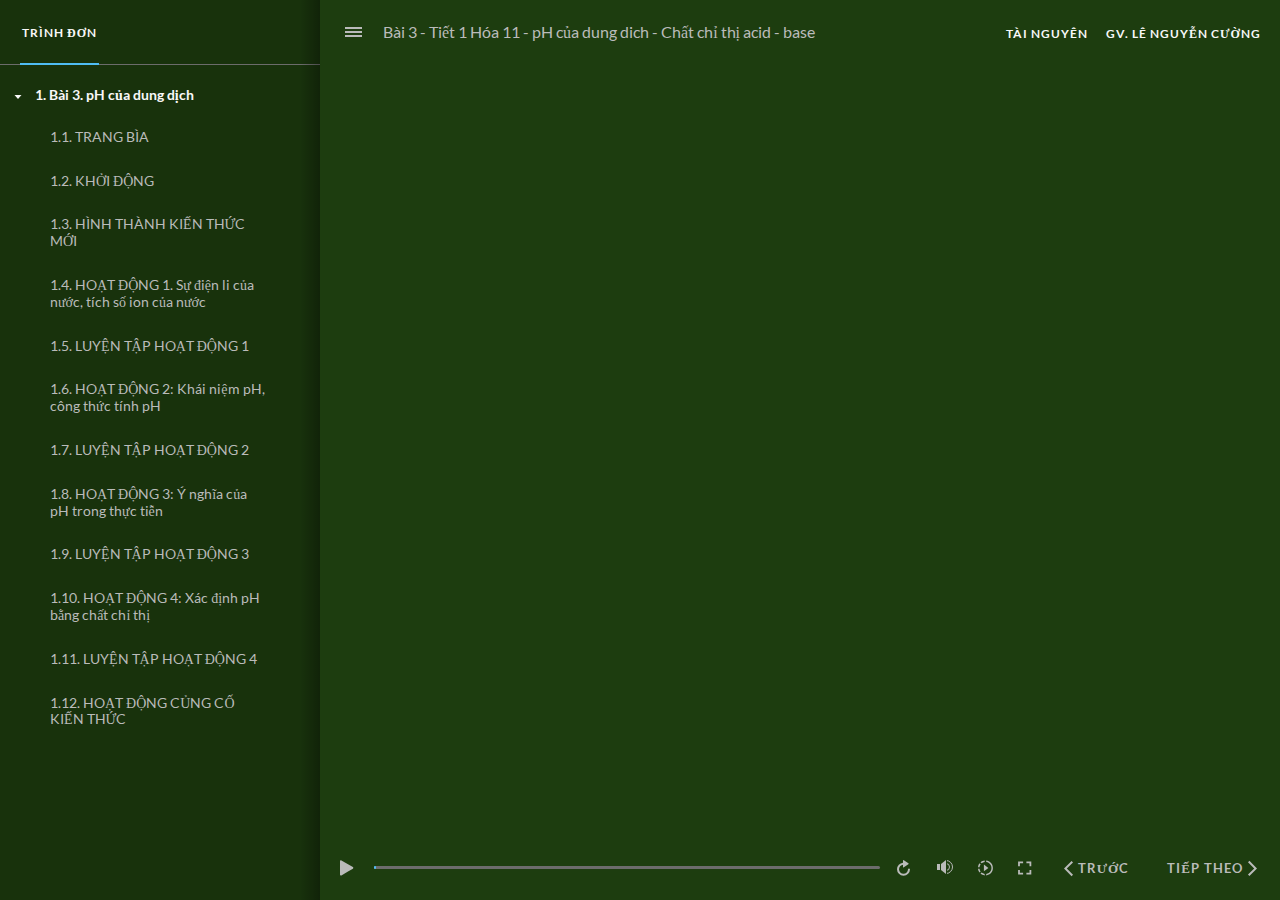
<file: index.html>
﻿<!doctype html>
<html lang="vi-VN">
<head>
  <meta charset="utf-8">
  <!-- Created using Storyline 360 x64 - http://www.articulate.com  -->
  <!-- version: 3.103.35263.0 -->
  <title>B&#192;I 3. THUY&#7870;T BRONSTED - LOWRY V&#7872; ACID-BASE </title>
  <meta http-equiv="x-ua-compatible" content="IE=edge"/>
  <meta name="viewport" content="width=device-width,initial-scale=1,user-scalable=no,shrink-to-fit=no,minimal-ui"/>
  <meta name="apple-mobile-web-app-capable" content="yes"/>
  <style>
    html, body { height: 100%; padding: 0; margin: 0 }
    #app { height: 100%; width: 100%; }
  </style>

  <script>
    window.DS = {};
    window.globals = {
      DATA_PATH_BASE: '',
      HAS_FRAME: true,
      HAS_SLIDE: true,

      lmsPresent: false,
      tinCanPresent: false,
      cmi5Present: false,
      aoSupport: false,
      scale: 'Scaled',
      captureRc: false,
      browserSize: 'optimal',
      bgColor: '#254061',
      features: 'DropInBase,MultipleQuizTracking,PlayerSizeOption',
      themeName: 'unified',
      preloaderColor: '#FFFFFF',
      suppressAnalytics: false,
      productChannel: 'stable',
      publishSource: 'storyline',
      aid: 'aid|310671de-a155-5de3-ba90-edf20bcd1919',
      cid: '14acbaba-1c6e-4243-a1bb-4ab80923a5c9',
      playerVersion: '3.103.35263.0',
      publishTimestamp: '2025-09-11T14:11:25.6297781Z',
      maxIosVideoElements: 10,
      connectionSettings: { message: 'Ba%CC%A3n%20%C4%91ang%20%C6%A1%CC%89%20ch%C3%AA%CC%81%20%C4%91%C3%B4%CC%A3%20ngoa%CC%A3i%20tuy%C3%AA%CC%81n.%20%C4%90ang%20c%C3%B4%CC%81%20k%C3%AA%CC%81t%20n%C3%B4%CC%81i%20la%CC%A3i...', useDarkTheme: false, mode: 'disabled' },
      hasFeature: function(feature) {
        return this.features.split(',').includes(feature);
      },
      
      parseParams: function(qs) {
        if (window.globals.parsedParams != null) {
          return window.globals.parsedParams;
        }
        qs = (qs || window.location.search.substr(1)).split('+').join(' ');
        var params = {},
            tokens,
            re = /[?&]?([^=]+)=([^&]*)/g;

        while (tokens = re.exec(qs)) {
          params[decodeURIComponent(tokens[1]).trim()] =
            decodeURIComponent(tokens[2]).trim();
        }
        window.globals.parsedParams = params;
        return params;
      }

    };

    if (window.flagsUnderTest != null) {
      window.globals.features = window.flagsUnderTest.reduce((accum, feature) => {
        if (!accum.includes(feature)) {
          accum.push(feature);
        }
        return accum;
      }, window.globals.features.split(',')).join();
    }
  </script>
  <script>
    var isIe11 = ('ActiveXObject' in window || window.MSBlobBuilder != null)
      && window.msCrypto != null && !window.ActiveXObject;
    if (isIe11) {
      window.globals.unsupportedBrowser = true;
      document.write(atob('[base64]'));
    }
  </script>

  <script>
    if (window.globals.hasFeature('Localization')) {
      
      
    }
  </script>

  
  
  <script>window.THREE = { };</script>
  
</head>
<body style="background: #254061" class="cs-HTML theme-unified">
  <!-- 360 -->
  <script>!function(){var e,i=/iPhone/i,o=/iPod/i,n=/iPad/i,t=/\biOS-universal(?:.+)Mac\b/i,r=/\bAndroid(?:.+)Mobile\b/i,a=/Android/i,d=/(?:SD4930UR|\bSilk(?:.+)Mobile\b)/i,p=/Silk/i,l=/Windows Phone/i,u=/\bWindows(?:.+)ARM\b/i,b=/BlackBerry/i,s=/BB10/i,c=/Opera Mini/i,f=/\b(CriOS|Chrome)(?:.+)Mobile/i,h=/Mobile(?:.+)Firefox\b/i,v=function(e){return void 0!==e&&"MacIntel"===e.platform&&"number"==typeof e.maxTouchPoints&&e.maxTouchPoints>1&&"undefined"==typeof MSStream};e=function(e){var m={userAgent:"",platform:"",maxTouchPoints:0};e||"undefined"==typeof navigator?"string"==typeof e?m.userAgent=e:e&&e.userAgent&&(m={userAgent:e.userAgent,platform:e.platform,maxTouchPoints:e.maxTouchPoints||0}):m={userAgent:navigator.userAgent,platform:navigator.platform,maxTouchPoints:navigator.maxTouchPoints||0};var g=m.userAgent,y=g.split("[FBAN");void 0!==y[1]&&(g=y[0]),void 0!==(y=g.split("Twitter"))[1]&&(g=y[0]);var A=function(e){return function(i){return i.test(e)}}(g),w={apple:{phone:A(i)&&!A(l),ipod:A(o),tablet:!A(i)&&(A(n)||v(m))&&!A(l),universal:A(t),device:(A(i)||A(o)||A(n)||A(t)||v(m))&&!A(l)},amazon:{phone:A(d),tablet:!A(d)&&A(p),device:A(d)||A(p)},android:{phone:!A(l)&&A(d)||!A(l)&&A(r),tablet:!A(l)&&!A(d)&&!A(r)&&(A(p)||A(a)),device:!A(l)&&(A(d)||A(p)||A(r)||A(a))||A(/\bokhttp\b/i)},windows:{phone:A(l),tablet:A(u),device:A(l)||A(u)},other:{blackberry:A(b),blackberry10:A(s),opera:A(c),firefox:A(h),chrome:A(f),device:A(b)||A(s)||A(c)||A(h)||A(f)},any:!1,phone:!1,tablet:!1};return w.any=w.apple.device||w.android.device||w.windows.device||w.other.device,w.phone=w.apple.phone||w.android.phone||w.windows.phone,w.tablet=w.apple.tablet||w.android.tablet||w.windows.tablet,w}(),"object"==typeof exports&&"undefined"!=typeof module?module.exports=e:"function"==typeof define&&define.amd?define((function(){return e})):this.isMobile=e}();
    window.isMobile.apple.tablet = window.isMobile.apple.tablet ||
      (navigator.platform === 'MacIntel' && navigator.maxTouchPoints > 1);
    window.isMobile.apple.device = window.isMobile.apple.device || window.isMobile.apple.tablet;
    window.isMobile.tablet = window.isMobile.tablet || window.isMobile.apple.tablet;
    window.isMobile.any = window.isMobile.any || window.isMobile.apple.tablet;
  </script>

  <div id="focus-sink" tabindex="-1"></div>

  <div id="preso"></div>
  <script>
    (function() {

      var classTypes = [ 'desktop', 'mobile', 'phone', 'tablet' ];

      var addDeviceClasses = function(prefix, testObj) {
        var curr, i;
        for (i = 0; i < classTypes.length; i++) {
          curr = classTypes[i];
          if (testObj[curr]) {
            document.body.classList.add(prefix + curr);
          }
        }
      };

      var params = window.globals.parseParams(),
          isDevicePreview = params.devicepreview === '1',
          isPhoneOverride = params.deviceType === 'phone' || (isDevicePreview && params.phone == '1'),
          isTabletOverride = (params.deviceType === 'tablet' || isDevicePreview) && !isPhoneOverride,
          isMobileOverride = isPhoneOverride || isTabletOverride;

      var deviceView = {
        desktop: !window.isMobile.any && !isMobileOverride,
        mobile: window.isMobile.any || isMobileOverride,
        phone: isPhoneOverride || (window.isMobile.phone && !isTabletOverride),
        tablet: isTabletOverride || window.isMobile.tablet
      };

      window.globals.deviceView = deviceView;
      window.isMobile.desktop = !window.isMobile.any;
      window.isMobile.mobile = window.isMobile.any;

      addDeviceClasses('view-', deviceView);

    })();
  </script>
  
  <script src='story_content/triggers.js' type=text/javascript></script>
<script src='story_content/user.js' type=text/javascript></script>
  <div class="slide-loader"></div>

  <script>
    var doc = document, loader = doc.body.querySelector('.slide-loader'); [ 1, 2, 3 ].forEach(function(n) { var d = doc.createElement('div'); d.style.backgroundColor = window.globals.preloaderColor; d.classList.add('mobile-loader-dot'); d.classList.add('dot' + n); loader.appendChild(d); });
  </script>

  <div class="mobile-load-title-overlay" style="display: none">
    <div class="mobile-load-title">B&#192;I 3. THUY&#7870;T BRONSTED - LOWRY V&#7872; ACID-BASE </div>
  </div>

  <div class="mobile-chrome-warning"></div>

  
<style>
  .warn-connection-dialog {
    display: none;
    background: transparent;
    pointer-events: all;
    position: fixed;
    left: 0;
    top: 0;
    width: 100%;
    height: 100%;
    z-index: 999;
  }

  .warn-connection-content {
    pointer-events: all;
    border-radius: 4px;
    background: white;
    border: 1px solid #E7E7E7;
    color: #333333;
    box-shadow: 0 2px 4px rgba(0, 0, 0, 0.25);
    transition: all 150ms ease-out;
    position: absolute;
    white-space: nowrap;
  }

  .view-phone.is-landscape .warn-connection-content {
    left: 23px;
    bottom: 23px;
  }

  .view-tablet.is-landscape .warn-connection-content {
    left: 50%;
    top: 20px;
    transform: translateX(-50%);
  }

  .view-mobile.is-portrait .warn-connection-content {
    transform: translate(-50%, calc(-100% - 15px));
  }

  .warn-connection-content p {
    display: inline-block;
    margin: 0 8px 0 0;
    line-height: 33px;
    font-size: 11px;
  }

  .warn-connection-content svg {
    position: relative;
    vertical-align: middle;
    margin: 0 2px 2px 8px;
  }

  .view-desktop .warn-connection-content {
    left: 1.5em;
    bottom: 1.5em;
  }

  .view-desktop .warn-connection-content p {
    font-size: 1.1em;
  }

  .is-offline .warn-connection-dialog {
    display: block;
  }

  .is-offline .cs-panel * {
    pointer-events: none !important;
  }

  .is-offline .cs-panel {
    pointer-events: all !important;
  }

  .is-offline #nav-controls * {
    pointer-events: none !important;
  }

  .is-offline #nav-controls {
    pointer-events: all !important;
  }
</style>

<div class="warn-connection-dialog" role="alertdialog" aria-modal="true" tabindex="0" aria-labelledby="warn-connection-message">
  <div class="warn-connection-content">
    <svg width="17" height="15" viewBox="0 0 17 15" xmlns="http://www.w3.org/2000/svg">
      <path fill="#8F0000" stroke="white" d="M16.07,12.98 L15.88,12.23 L9.51,1.21 C8.97,0.26,7.6,0.26,7.06,1.21 L0.69,12.23 C0.15,13.16,0.81,14.36,1.91,14.36 H14.65 C15.47,14.36,16.05,13.7,16.07,12.98 Z"/>
      <path fill="white" stroke="white" d="M8.58,5.5 C8.35,5.28,8.5,5.35,8.21,5.32 C8.09,5.35,7.97,5.49,7.96,5.67 C7.97,5.79,7.98,5.92,7.98,6.04 L7.98,6.04 C7.99,6.17,8,6.31,8.01,6.43 L8.01,6.44 C8.03,6.92,8.06,7.41,8.09,7.9 L8.09,7.9 C8.12,8.39,8.14,8.88,8.17,9.37 C8.17,9.39,8.18,9.42,8.2,9.44 C8.23,9.46,8.25,9.47,8.28,9.47 C8.31,9.47,8.34,9.46,8.35,9.44 C8.37,9.43,8.38,9.4,8.39,9.35 L8.39,9.34 C8.39,9.24,8.4,9.15,8.4,9.05 L8.4,9.05 C8.41,8.96,8.41,8.86,8.42,8.75 C8.43,8.44,8.45,8.12,8.47,7.81 L8.47,7.81 C8.49,7.49,8.51,7.18,8.53,6.87 C8.55,6.46,8.56,6.05,8.59,5.64 L8.6,5.62 C8.6,5.57,8.59,5.53,8.58,5.5 L8.21,5.32 Z"/>
      <circle fill="white" stroke="white" cx="8.3" cy="11.35" r="0.3"/>
    </svg>
    <p id="warn-connection-message">You are offline. Trying to reconnect...</p>
  </div>
</div>

<script>
  (function() {
    window.DS.connection = {
      warningShown: false,
      assets: {},
      loadingAssetGroup: false,
      retryDelay: 500
    };

    var connectionSettings = window.globals.connectionSettings || {};

    var useConnectionMessages = window.AbortController != null &&
      window.location.protocol != 'file:' &&
      connectionSettings.mode === 'normal';

    window.DS.connection.useConnectionMessages = useConnectionMessages;

    var assetCount = 0;
    var checkLoadedId;


    if (useConnectionMessages && connectionSettings != null) {
      var contentEl = document.querySelector('.warn-connection-content');
      var messageEl = contentEl.querySelector('p');

      if (connectionSettings.useDarkTheme) {
        contentEl.style.borderColor = '#BABBBA';
        contentEl.style.backgroundColor = '#282828';
        contentEl.style.color = '#FFFFFF';
      }

      if (connectionSettings.message != null) {
        messageEl.textContent = window.decodeURIComponent(connectionSettings.message);
      }
    }

    function checkAssetsReady() {
      for (var i in DS.connection.assets) {
        if (!DS.connection.assets[i].success) {
          return false;
        }
      }
      return true;
    }

    function stopAssetGroup() {
      if (!useConnectionMessages) { return; }

      assetCount = 0;

      DS.connection.oldAssetGroup = DS.connection.assets;
      DS.connection.assets = {};
      DS.connection.loadingAssetGroup = false;
      clearInterval(checkLoadedId);
    }

    function startAssetGroup() {
      if (!useConnectionMessages) { return; }
      var ticks = 0;
      clearInterval(checkLoadedId);
      checkLoadedId = setInterval(function() {
        var loaded = 0;
        if (assetCount === 0 && loaded === 0) {
          clearInterval(checkLoadedId);
          return;
        }

        for (var i in DS.connection.assets) {
          if (DS.connection.assets[i].success) {
            loaded++;
          }
        }

        if (assetCount === loaded && checkAssetsReady()) {
          for (var i in DS.connection.assets) {
            if (DS.connection.assets[i].action) {
              DS.connection.assets[i].action();
            }
          }
          hideWarning();
          stopAssetGroup();
        }
      }, 100)
    }

    function requiredAsset(url, action, retry, type) {
      if (!useConnectionMessages) { return; }
      if (DS.connection.assets[url]) { return; }

      DS.connection.assets[url] = {
        success: false, action: action, retry: retry, type: type
      };
      assetCount = Object.keys(DS.connection.assets).length;
      if (!DS.connection.loadingAssetGroup) {
        startAssetGroup();
      }
      DS.connection.loadingAssetGroup = true;
    }

    function assetLoaded(url) {
      if (!useConnectionMessages) { return; }
      if (DS.connection.assets[url]) {
        DS.connection.assets[url].success = true;
      }
    }

    function assetFailed(url) {
      if (!useConnectionMessages) { return; }
      if (!DS.connection.assets[url]) {
        if (/\.js$/.test(url) && url.indexOf('transcripts') === -1) {
          setTimeout(function() {
            if (DS.connection.lastSlideLoaded != null) {
              DS.connection.lastSlideLoaded();
            }
          }, DS.connection.retryDelay);
        }
        return;
      }
      if (!DS.connection.warningShown) { showWarning(); }
      if (DS.connection.assets[url].retry) {
        setTimeout(function() {
          if (!DS.connection.assets[url].success) {
            DS.connection.assets[url].retry()
          }
        }, DS.connection.retryDelay);
      }
    }

    function hideWarning() {
      document.body.classList.remove('is-offline');
      DS.connection.warningShown = false;
      enableKeys();
    }
    DS.connection.hideWarning = hideWarning

    function showWarning(btn) {
      document.body.classList.add('is-offline')
      DS.connection.warningShown = true;
      updateWarningPosition();
      disableKeys();
    }

    function updateWarningPosition() {
      if (!DS.connection.warningShown) {
        return;
      }

      var isPortrait = document.body.classList.contains('is-portrait');
      var isMobile = document.body.classList.contains('view-mobile');
      var warningEl = document.querySelector('.warn-connection-content');

      if (isPortrait && isMobile) {
        var slide = document.querySelector('.primary-slide');
        var slideRect = slide != null
          ? slide.getBoundingClientRect()
          : { top: window.innerHeight, left: 0, width: window.innerWidth };

        warningEl.style.top = `${slideRect.top}px`
        warningEl.style.left = `${slideRect.left + slideRect.width / 2}px`
      } else {
        warningEl.style.top = null;
        warningEl.style.left = null;
      }

      window.requestAnimationFrame(updateWarningPosition);
    }

    function onDisableKeyDown(e) {
      e.preventDefault();
      e.stopImmediatePropagation();
    }

    function onDisableKeyUp(e) {
      e.preventDefault();
      e.stopImmediatePropagation();
    }

    var accStyle = document.createElement('style');
    var warnDialogEl = document.querySelector('.warn-connection-dialog');

    function disableKeys() {
      if (DS.views && DS.views.nsStack && DS.views.nsStack.length === 1) {
        DS.views.nsStack[0].tabReachable = false
        DS.views.nsStack[0].updateTabIndex(true);
      }

      accStyle.innerHTML = '.acc-shadow-dom { display: none; }';
      document.body.appendChild(accStyle);

      warnDialogEl.parentNode.append(warnDialogEl);
      warnDialogEl.focus();
    }

    function enableKeys() {
      accStyle.remove();
      if (DS.views && DS.views.nsStack && DS.views.nsStack.length === 1 && DS.views.nsStack[0].name === '_frame') {
        DS.views.nsStack[0].tabReachable = true;
        DS.views.nsStack[0].updateTabIndex();
      }
    }

    // these will all be noops if the feature flag isn't set in
    // the data and `window.globals.features`
    DS.connection.requiredAsset = requiredAsset;
    DS.connection.assetLoaded = assetLoaded;
    DS.connection.assetFailed = assetFailed;
    DS.connection.stopAssetGroup = stopAssetGroup;
    DS.connection.startAssetGroup = startAssetGroup;
  })();
</script>


  <script>
    
    if (window.autoSpider && window.vInterfaceObject) {
      document.querySelector('.mobile-load-title-overlay').style.display = 'none';
    }
  </script>

  

  <link rel="stylesheet" href="html5/data/css/output.min.css" data-noprefix/>
</body>
<script src="html5/lib/scripts/bootstrapper.min.js"></script>
</html>
</file>
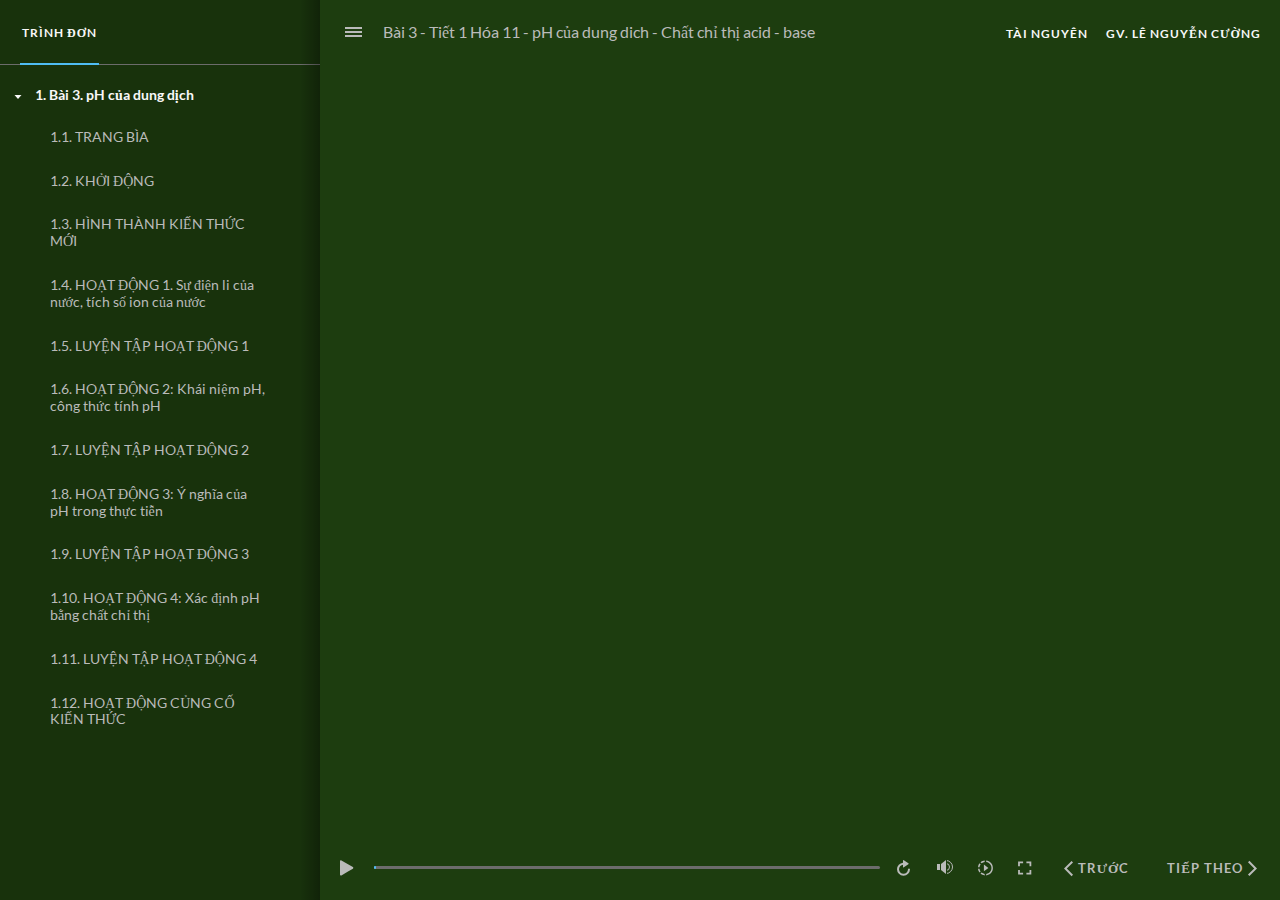
<file: index_lms.html>
﻿<!doctype html>
<html lang="vi-VN">
<head>
  <meta charset="utf-8">
  <!-- Created using Storyline 360 x64 - http://www.articulate.com  -->
  <!-- version: 3.103.35263.0 -->
  <title>B&#224;i 3 - Ti&#7871;t 1 H&#243;a 11 - pH c&#7911;a dung dich - Ch&#7845;t ch&#7881; th&#7883; acid - base</title>
  <meta http-equiv="x-ua-compatible" content="IE=edge"/>
  <meta name="viewport" content="width=device-width,initial-scale=1,user-scalable=no,shrink-to-fit=no,minimal-ui"/>
  <meta name="apple-mobile-web-app-capable" content="yes"/>
  <style>
    html, body { height: 100%; padding: 0; margin: 0 }
    #app { height: 100%; width: 100%; }
  </style>

  <script>
    window.DS = {};
    window.globals = {
      DATA_PATH_BASE: '',
      HAS_FRAME: true,
      HAS_SLIDE: true,

      lmsPresent: true,
      tinCanPresent: false,
      cmi5Present: false,
      aoSupport: false,
      scale: 'Scaled',
      captureRc: false,
      browserSize: 'optimal',
      bgColor: '#254061',
      features: 'DropInBase,MultipleQuizTracking,PlayerSizeOption',
      themeName: 'unified',
      preloaderColor: '#FFFFFF',
      suppressAnalytics: false,
      productChannel: 'stable',
      publishSource: 'storyline',
      aid: 'aid|310671de-a155-5de3-ba90-edf20bcd1919',
      cid: 'db53bf01-3696-4aa3-97c3-e1a42d1107d3',
      playerVersion: '3.103.35263.0',
      publishTimestamp: '2025-09-25T08:53:27.2029581Z',
      maxIosVideoElements: 10,
      connectionSettings: { message: 'Ba%CC%A3n%20%C4%91ang%20%C6%A1%CC%89%20ch%C3%AA%CC%81%20%C4%91%C3%B4%CC%A3%20ngoa%CC%A3i%20tuy%C3%AA%CC%81n.%20%C4%90ang%20c%C3%B4%CC%81%20k%C3%AA%CC%81t%20n%C3%B4%CC%81i%20la%CC%A3i...', useDarkTheme: false, mode: 'disabled' },
      hasFeature: function(feature) {
        return this.features.split(',').includes(feature);
      },
      
      parseParams: function(qs) {
        if (window.globals.parsedParams != null) {
          return window.globals.parsedParams;
        }
        qs = (qs || window.location.search.substr(1)).split('+').join(' ');
        var params = {},
            tokens,
            re = /[?&]?([^=]+)=([^&]*)/g;

        while (tokens = re.exec(qs)) {
          params[decodeURIComponent(tokens[1]).trim()] =
            decodeURIComponent(tokens[2]).trim();
        }
        window.globals.parsedParams = params;
        return params;
      }

    };

    if (window.flagsUnderTest != null) {
      window.globals.features = window.flagsUnderTest.reduce((accum, feature) => {
        if (!accum.includes(feature)) {
          accum.push(feature);
        }
        return accum;
      }, window.globals.features.split(',')).join();
    }
  </script>
  <script>
    var isIe11 = ('ActiveXObject' in window || window.MSBlobBuilder != null)
      && window.msCrypto != null && !window.ActiveXObject;
    if (isIe11) {
      window.globals.unsupportedBrowser = true;
      document.write(atob('[base64]'));
    }
  </script>

  <script>
    if (window.globals.hasFeature('Localization')) {
      
      
    }
  </script>

  <script src="lms/scormdriver.js" charset="utf-8"></script>
  
  <script>window.THREE = { };</script>
  
</head>
<body style="background: #254061" class="cs-HTML theme-unified">
  <!-- 360 -->
  <script>!function(){var e,i=/iPhone/i,o=/iPod/i,n=/iPad/i,t=/\biOS-universal(?:.+)Mac\b/i,r=/\bAndroid(?:.+)Mobile\b/i,a=/Android/i,d=/(?:SD4930UR|\bSilk(?:.+)Mobile\b)/i,p=/Silk/i,l=/Windows Phone/i,u=/\bWindows(?:.+)ARM\b/i,b=/BlackBerry/i,s=/BB10/i,c=/Opera Mini/i,f=/\b(CriOS|Chrome)(?:.+)Mobile/i,h=/Mobile(?:.+)Firefox\b/i,v=function(e){return void 0!==e&&"MacIntel"===e.platform&&"number"==typeof e.maxTouchPoints&&e.maxTouchPoints>1&&"undefined"==typeof MSStream};e=function(e){var m={userAgent:"",platform:"",maxTouchPoints:0};e||"undefined"==typeof navigator?"string"==typeof e?m.userAgent=e:e&&e.userAgent&&(m={userAgent:e.userAgent,platform:e.platform,maxTouchPoints:e.maxTouchPoints||0}):m={userAgent:navigator.userAgent,platform:navigator.platform,maxTouchPoints:navigator.maxTouchPoints||0};var g=m.userAgent,y=g.split("[FBAN");void 0!==y[1]&&(g=y[0]),void 0!==(y=g.split("Twitter"))[1]&&(g=y[0]);var A=function(e){return function(i){return i.test(e)}}(g),w={apple:{phone:A(i)&&!A(l),ipod:A(o),tablet:!A(i)&&(A(n)||v(m))&&!A(l),universal:A(t),device:(A(i)||A(o)||A(n)||A(t)||v(m))&&!A(l)},amazon:{phone:A(d),tablet:!A(d)&&A(p),device:A(d)||A(p)},android:{phone:!A(l)&&A(d)||!A(l)&&A(r),tablet:!A(l)&&!A(d)&&!A(r)&&(A(p)||A(a)),device:!A(l)&&(A(d)||A(p)||A(r)||A(a))||A(/\bokhttp\b/i)},windows:{phone:A(l),tablet:A(u),device:A(l)||A(u)},other:{blackberry:A(b),blackberry10:A(s),opera:A(c),firefox:A(h),chrome:A(f),device:A(b)||A(s)||A(c)||A(h)||A(f)},any:!1,phone:!1,tablet:!1};return w.any=w.apple.device||w.android.device||w.windows.device||w.other.device,w.phone=w.apple.phone||w.android.phone||w.windows.phone,w.tablet=w.apple.tablet||w.android.tablet||w.windows.tablet,w}(),"object"==typeof exports&&"undefined"!=typeof module?module.exports=e:"function"==typeof define&&define.amd?define((function(){return e})):this.isMobile=e}();
    window.isMobile.apple.tablet = window.isMobile.apple.tablet ||
      (navigator.platform === 'MacIntel' && navigator.maxTouchPoints > 1);
    window.isMobile.apple.device = window.isMobile.apple.device || window.isMobile.apple.tablet;
    window.isMobile.tablet = window.isMobile.tablet || window.isMobile.apple.tablet;
    window.isMobile.any = window.isMobile.any || window.isMobile.apple.tablet;
  </script>

  <div id="focus-sink" tabindex="-1"></div>

  <div id="preso"></div>
  <script>
    (function() {

      var classTypes = [ 'desktop', 'mobile', 'phone', 'tablet' ];

      var addDeviceClasses = function(prefix, testObj) {
        var curr, i;
        for (i = 0; i < classTypes.length; i++) {
          curr = classTypes[i];
          if (testObj[curr]) {
            document.body.classList.add(prefix + curr);
          }
        }
      };

      var params = window.globals.parseParams(),
          isDevicePreview = params.devicepreview === '1',
          isPhoneOverride = params.deviceType === 'phone' || (isDevicePreview && params.phone == '1'),
          isTabletOverride = (params.deviceType === 'tablet' || isDevicePreview) && !isPhoneOverride,
          isMobileOverride = isPhoneOverride || isTabletOverride;

      var deviceView = {
        desktop: !window.isMobile.any && !isMobileOverride,
        mobile: window.isMobile.any || isMobileOverride,
        phone: isPhoneOverride || (window.isMobile.phone && !isTabletOverride),
        tablet: isTabletOverride || window.isMobile.tablet
      };

      window.globals.deviceView = deviceView;
      window.isMobile.desktop = !window.isMobile.any;
      window.isMobile.mobile = window.isMobile.any;

      addDeviceClasses('view-', deviceView);

    })();
  </script>
  
  <script src='story_content/triggers.js' type=text/javascript></script>
<script src='story_content/user.js' type=text/javascript></script>
  <div class="slide-loader"></div>

  <script>
    var doc = document, loader = doc.body.querySelector('.slide-loader'); [ 1, 2, 3 ].forEach(function(n) { var d = doc.createElement('div'); d.style.backgroundColor = window.globals.preloaderColor; d.classList.add('mobile-loader-dot'); d.classList.add('dot' + n); loader.appendChild(d); });
  </script>

  <div class="mobile-load-title-overlay" style="display: none">
    <div class="mobile-load-title">B&#224;i 3 - Ti&#7871;t 1 H&#243;a 11 - pH c&#7911;a dung dich - Ch&#7845;t ch&#7881; th&#7883; acid - base</div>
  </div>

  <div class="mobile-chrome-warning"></div>

  
<style>
  .warn-connection-dialog {
    display: none;
    background: transparent;
    pointer-events: all;
    position: fixed;
    left: 0;
    top: 0;
    width: 100%;
    height: 100%;
    z-index: 999;
  }

  .warn-connection-content {
    pointer-events: all;
    border-radius: 4px;
    background: white;
    border: 1px solid #E7E7E7;
    color: #333333;
    box-shadow: 0 2px 4px rgba(0, 0, 0, 0.25);
    transition: all 150ms ease-out;
    position: absolute;
    white-space: nowrap;
  }

  .view-phone.is-landscape .warn-connection-content {
    left: 23px;
    bottom: 23px;
  }

  .view-tablet.is-landscape .warn-connection-content {
    left: 50%;
    top: 20px;
    transform: translateX(-50%);
  }

  .view-mobile.is-portrait .warn-connection-content {
    transform: translate(-50%, calc(-100% - 15px));
  }

  .warn-connection-content p {
    display: inline-block;
    margin: 0 8px 0 0;
    line-height: 33px;
    font-size: 11px;
  }

  .warn-connection-content svg {
    position: relative;
    vertical-align: middle;
    margin: 0 2px 2px 8px;
  }

  .view-desktop .warn-connection-content {
    left: 1.5em;
    bottom: 1.5em;
  }

  .view-desktop .warn-connection-content p {
    font-size: 1.1em;
  }

  .is-offline .warn-connection-dialog {
    display: block;
  }

  .is-offline .cs-panel * {
    pointer-events: none !important;
  }

  .is-offline .cs-panel {
    pointer-events: all !important;
  }

  .is-offline #nav-controls * {
    pointer-events: none !important;
  }

  .is-offline #nav-controls {
    pointer-events: all !important;
  }
</style>

<div class="warn-connection-dialog" role="alertdialog" aria-modal="true" tabindex="0" aria-labelledby="warn-connection-message">
  <div class="warn-connection-content">
    <svg width="17" height="15" viewBox="0 0 17 15" xmlns="http://www.w3.org/2000/svg">
      <path fill="#8F0000" stroke="white" d="M16.07,12.98 L15.88,12.23 L9.51,1.21 C8.97,0.26,7.6,0.26,7.06,1.21 L0.69,12.23 C0.15,13.16,0.81,14.36,1.91,14.36 H14.65 C15.47,14.36,16.05,13.7,16.07,12.98 Z"/>
      <path fill="white" stroke="white" d="M8.58,5.5 C8.35,5.28,8.5,5.35,8.21,5.32 C8.09,5.35,7.97,5.49,7.96,5.67 C7.97,5.79,7.98,5.92,7.98,6.04 L7.98,6.04 C7.99,6.17,8,6.31,8.01,6.43 L8.01,6.44 C8.03,6.92,8.06,7.41,8.09,7.9 L8.09,7.9 C8.12,8.39,8.14,8.88,8.17,9.37 C8.17,9.39,8.18,9.42,8.2,9.44 C8.23,9.46,8.25,9.47,8.28,9.47 C8.31,9.47,8.34,9.46,8.35,9.44 C8.37,9.43,8.38,9.4,8.39,9.35 L8.39,9.34 C8.39,9.24,8.4,9.15,8.4,9.05 L8.4,9.05 C8.41,8.96,8.41,8.86,8.42,8.75 C8.43,8.44,8.45,8.12,8.47,7.81 L8.47,7.81 C8.49,7.49,8.51,7.18,8.53,6.87 C8.55,6.46,8.56,6.05,8.59,5.64 L8.6,5.62 C8.6,5.57,8.59,5.53,8.58,5.5 L8.21,5.32 Z"/>
      <circle fill="white" stroke="white" cx="8.3" cy="11.35" r="0.3"/>
    </svg>
    <p id="warn-connection-message">You are offline. Trying to reconnect...</p>
  </div>
</div>

<script>
  (function() {
    window.DS.connection = {
      warningShown: false,
      assets: {},
      loadingAssetGroup: false,
      retryDelay: 500
    };

    var connectionSettings = window.globals.connectionSettings || {};

    var useConnectionMessages = window.AbortController != null &&
      window.location.protocol != 'file:' &&
      connectionSettings.mode === 'normal';

    window.DS.connection.useConnectionMessages = useConnectionMessages;

    var assetCount = 0;
    var checkLoadedId;


    if (useConnectionMessages && connectionSettings != null) {
      var contentEl = document.querySelector('.warn-connection-content');
      var messageEl = contentEl.querySelector('p');

      if (connectionSettings.useDarkTheme) {
        contentEl.style.borderColor = '#BABBBA';
        contentEl.style.backgroundColor = '#282828';
        contentEl.style.color = '#FFFFFF';
      }

      if (connectionSettings.message != null) {
        messageEl.textContent = window.decodeURIComponent(connectionSettings.message);
      }
    }

    function checkAssetsReady() {
      for (var i in DS.connection.assets) {
        if (!DS.connection.assets[i].success) {
          return false;
        }
      }
      return true;
    }

    function stopAssetGroup() {
      if (!useConnectionMessages) { return; }

      assetCount = 0;

      DS.connection.oldAssetGroup = DS.connection.assets;
      DS.connection.assets = {};
      DS.connection.loadingAssetGroup = false;
      clearInterval(checkLoadedId);
    }

    function startAssetGroup() {
      if (!useConnectionMessages) { return; }
      var ticks = 0;
      clearInterval(checkLoadedId);
      checkLoadedId = setInterval(function() {
        var loaded = 0;
        if (assetCount === 0 && loaded === 0) {
          clearInterval(checkLoadedId);
          return;
        }

        for (var i in DS.connection.assets) {
          if (DS.connection.assets[i].success) {
            loaded++;
          }
        }

        if (assetCount === loaded && checkAssetsReady()) {
          for (var i in DS.connection.assets) {
            if (DS.connection.assets[i].action) {
              DS.connection.assets[i].action();
            }
          }
          hideWarning();
          stopAssetGroup();
        }
      }, 100)
    }

    function requiredAsset(url, action, retry, type) {
      if (!useConnectionMessages) { return; }
      if (DS.connection.assets[url]) { return; }

      DS.connection.assets[url] = {
        success: false, action: action, retry: retry, type: type
      };
      assetCount = Object.keys(DS.connection.assets).length;
      if (!DS.connection.loadingAssetGroup) {
        startAssetGroup();
      }
      DS.connection.loadingAssetGroup = true;
    }

    function assetLoaded(url) {
      if (!useConnectionMessages) { return; }
      if (DS.connection.assets[url]) {
        DS.connection.assets[url].success = true;
      }
    }

    function assetFailed(url) {
      if (!useConnectionMessages) { return; }
      if (!DS.connection.assets[url]) {
        if (/\.js$/.test(url) && url.indexOf('transcripts') === -1) {
          setTimeout(function() {
            if (DS.connection.lastSlideLoaded != null) {
              DS.connection.lastSlideLoaded();
            }
          }, DS.connection.retryDelay);
        }
        return;
      }
      if (!DS.connection.warningShown) { showWarning(); }
      if (DS.connection.assets[url].retry) {
        setTimeout(function() {
          if (!DS.connection.assets[url].success) {
            DS.connection.assets[url].retry()
          }
        }, DS.connection.retryDelay);
      }
    }

    function hideWarning() {
      document.body.classList.remove('is-offline');
      DS.connection.warningShown = false;
      enableKeys();
    }
    DS.connection.hideWarning = hideWarning

    function showWarning(btn) {
      document.body.classList.add('is-offline')
      DS.connection.warningShown = true;
      updateWarningPosition();
      disableKeys();
    }

    function updateWarningPosition() {
      if (!DS.connection.warningShown) {
        return;
      }

      var isPortrait = document.body.classList.contains('is-portrait');
      var isMobile = document.body.classList.contains('view-mobile');
      var warningEl = document.querySelector('.warn-connection-content');

      if (isPortrait && isMobile) {
        var slide = document.querySelector('.primary-slide');
        var slideRect = slide != null
          ? slide.getBoundingClientRect()
          : { top: window.innerHeight, left: 0, width: window.innerWidth };

        warningEl.style.top = `${slideRect.top}px`
        warningEl.style.left = `${slideRect.left + slideRect.width / 2}px`
      } else {
        warningEl.style.top = null;
        warningEl.style.left = null;
      }

      window.requestAnimationFrame(updateWarningPosition);
    }

    function onDisableKeyDown(e) {
      e.preventDefault();
      e.stopImmediatePropagation();
    }

    function onDisableKeyUp(e) {
      e.preventDefault();
      e.stopImmediatePropagation();
    }

    var accStyle = document.createElement('style');
    var warnDialogEl = document.querySelector('.warn-connection-dialog');

    function disableKeys() {
      if (DS.views && DS.views.nsStack && DS.views.nsStack.length === 1) {
        DS.views.nsStack[0].tabReachable = false
        DS.views.nsStack[0].updateTabIndex(true);
      }

      accStyle.innerHTML = '.acc-shadow-dom { display: none; }';
      document.body.appendChild(accStyle);

      warnDialogEl.parentNode.append(warnDialogEl);
      warnDialogEl.focus();
    }

    function enableKeys() {
      accStyle.remove();
      if (DS.views && DS.views.nsStack && DS.views.nsStack.length === 1 && DS.views.nsStack[0].name === '_frame') {
        DS.views.nsStack[0].tabReachable = true;
        DS.views.nsStack[0].updateTabIndex();
      }
    }

    // these will all be noops if the feature flag isn't set in
    // the data and `window.globals.features`
    DS.connection.requiredAsset = requiredAsset;
    DS.connection.assetLoaded = assetLoaded;
    DS.connection.assetFailed = assetFailed;
    DS.connection.stopAssetGroup = stopAssetGroup;
    DS.connection.startAssetGroup = startAssetGroup;
  })();
</script>


  <script>
    
    if (window.autoSpider && window.vInterfaceObject) {
      document.querySelector('.mobile-load-title-overlay').style.display = 'none';
    }
  </script>

  

  <link rel="stylesheet" href="html5/data/css/output.min.css" data-noprefix/>
</body>
<script src="html5/lib/scripts/bootstrapper.min.js"></script>
</html>
</file>
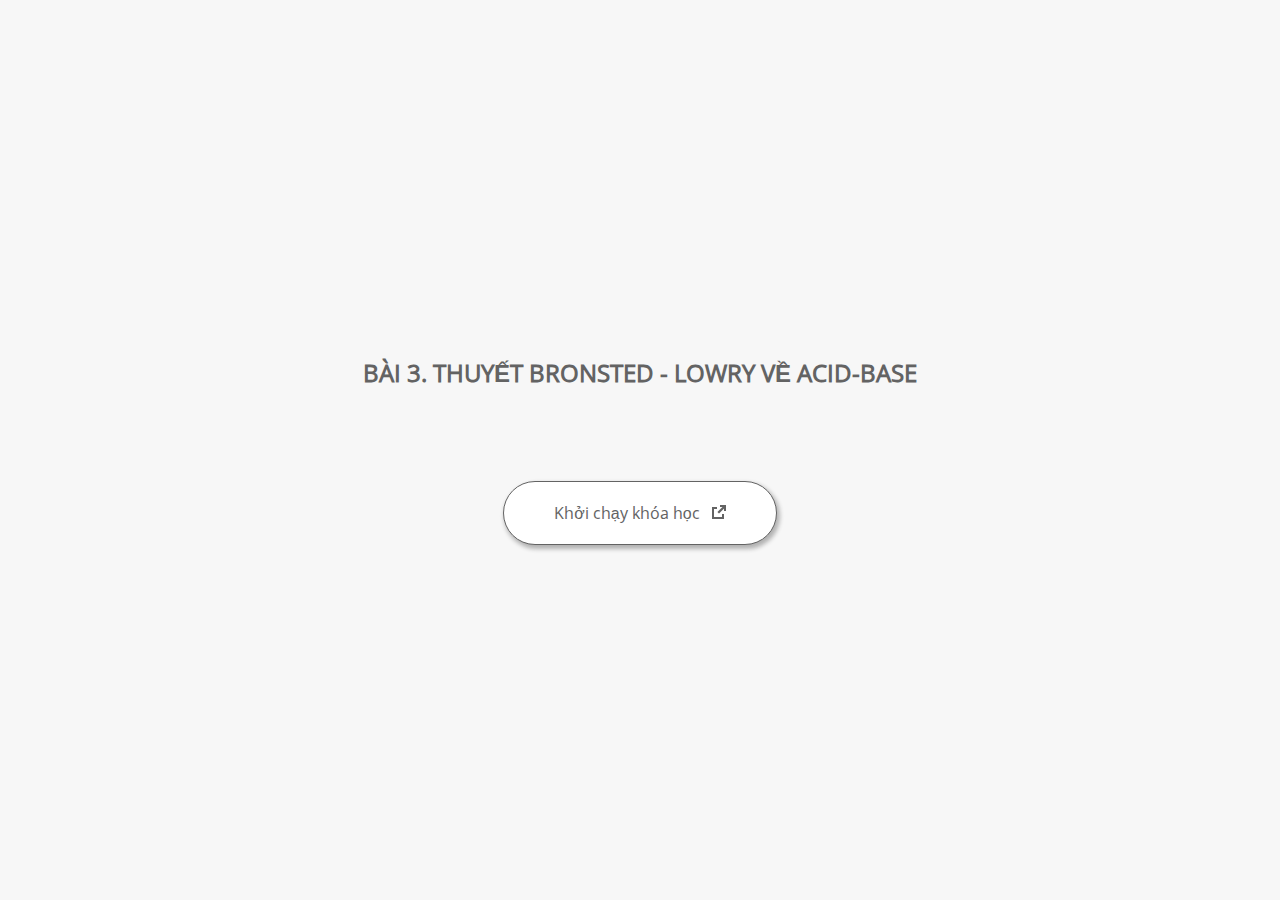
<file: launcher.html>
﻿<html lang="vi-VN">
	<head>
		<!-- Created using Storyline 360 x64 - http://www.articulate.com  --> 
		<!-- version: 3.103.35263.0 --> 

		<title>B&#192;I 3. THUY&#7870;T BRONSTED - LOWRY V&#7872; ACID-BASE </title>
    <style>
      @font-face {
        font-family: "Open Sans Full";
        font-style: normal;
        font-weight: 400;
        src: local("Open Sans"),
             local("OpenSans"),
             url(html5/lib/stylesheets/mobile-fonts/open-sans-regular.woff) format("woff")
      }
      body {
        background-color: #F7F7F7;
      }
      h1 {
        color: #636363;
        font-family: "Open Sans Full", Helvetica, sans-serif;
        font-size: 150%;
        margin-bottom: 92px;
        padding-bottom: 0;
      }

      button {
        background-color: #FFF;
        border: 1px solid #636363;
        border-radius: 80px;
        box-shadow: 2px 3px 4px 1px rgba(39, 39, 39, 0.33);
        color: #636363;
        font-family: "Open Sans Full", Helvetica, sans-serif;
        font-size: 100%;
        padding: 20px 50px;
      }
      img {
        height: 15px;
        width: 15px;
        margin-left: 8px;
      }
    </style>
		<script>
			
			/******************************************************************************/
			//
			// NOTE TO DEVELOPERS:
			// The following code should be integrated with your web page in order to open
			// the presentation in a new window.  To launch the presentation immediately, 
			// simply copy the code below into your web page.  To launch the presentation
			// when a button or link is clicked, call LaunchPresentation when the onClick
			// event is triggered.
			//
			/******************************************************************************/		
		
		
			var Safari =  (navigator.appVersion.indexOf("Safari") >= 0);
			
			var g_bChromeless = false;
			var g_bResizeable = false;
			var g_nContentWidth = 1540;
			var g_nContentHeight = 838;
			var g_strStartPage = "index_lms.html" + document.location.search;
			var g_strBrowserSize = "optimal";
		
			function LaunchContent()
			{
				var nWidth = screen.availWidth;
				var nHeight = screen.availHeight;

				if (nWidth > g_nContentWidth && nHeight > g_nContentHeight && g_strBrowserSize != "fullscreen")
				{
					nWidth = g_nContentWidth;
					nHeight = g_nContentHeight;
					
					if (!Safari && !g_bChromeless)
					{
						nWidth += 17;
					}
				}

				// Build the options string
				var strOptions = "width=" + nWidth +",height=" + nHeight;
				if (g_bResizeable)
				{
					strOptions += ",resizable=yes"
				}
				else
				{
					strOptions += ",resizable=no"
				}

				if (g_bChromeless)
				{
					strOptions += ", status=0, toolbar=0, location=0, menubar=0, scrollbars=0";
				}
				else
				{
					strOptions += ", status=1, toolbar=1, location=1, menubar=1, scrollbars=1";
				}

				// Launch the URL
				if (Safari)
				{
					var oWnd = window.open("", "_blank", strOptions);
					oWnd.location = g_strStartPage;
				}
				else
				{
					window.open(g_strStartPage , "_blank", strOptions);
				}
			}

			
			
		</script>
		
	</head>
	
	<body onload="setTimeout('LaunchContent()', 100);">
		<center>
			<table width="100%" height="100%" border="0" cellpadding="0" cellspacing="0">
				<tr>
					<td>
						<center>
              <h1 tabIndex="-1">B&#192;I 3. THUY&#7870;T BRONSTED - LOWRY V&#7872; ACID-BASE </h1>
							<button onclick="LaunchContent()" aria-label="Khởi chạy khóa học: mở trong cửa sổ mới">Khởi chạy khóa học <img src="story_content/external_window.png" style="border-style: none; height: 14px; width: 14px;" tabIndex="-1" aria-hidden="true"/></button>
						</center>
					</td>
				</tr>
			</table>
		</center>
	</body>
</html>
</file>
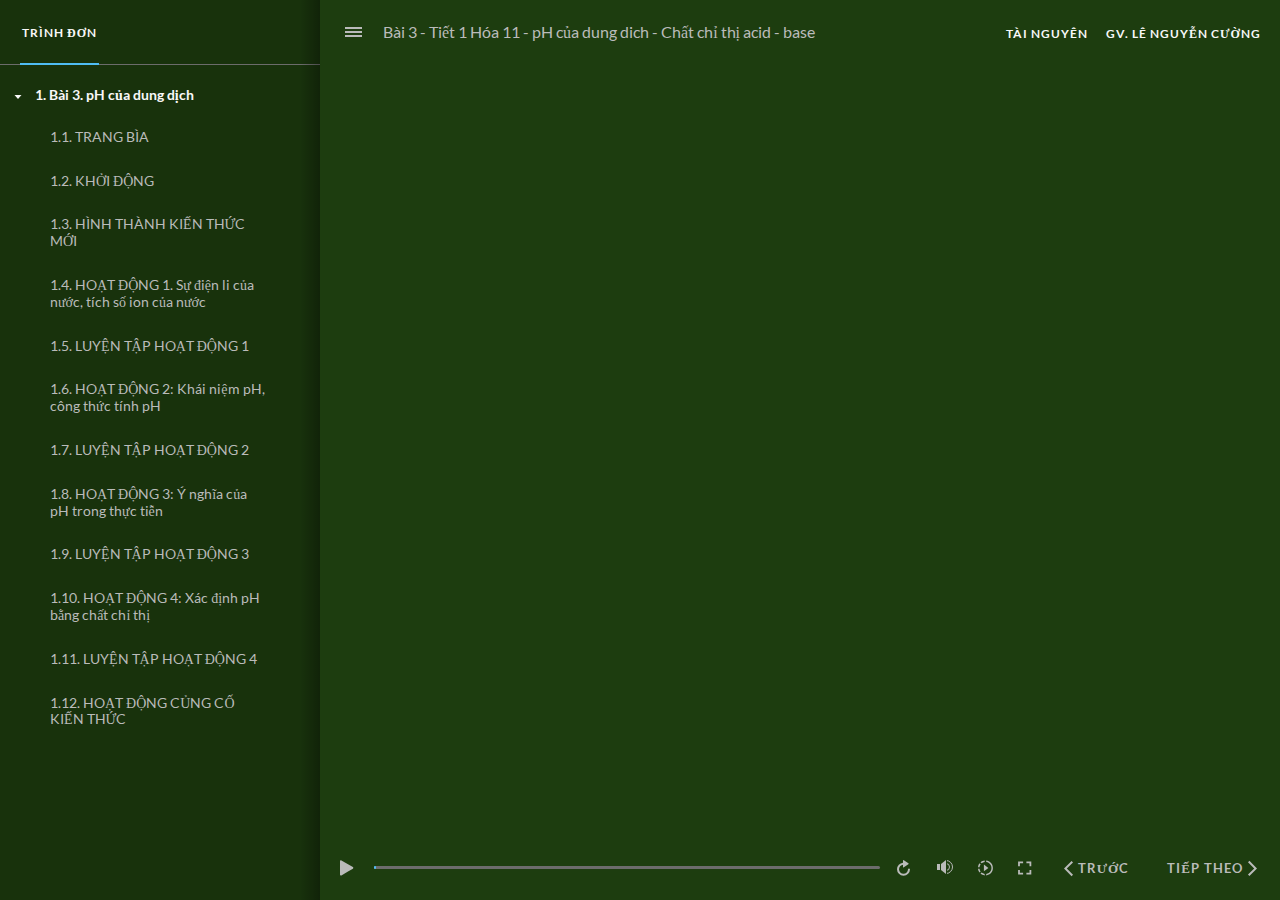
<file: story.html>
﻿<!doctype html>
<html lang="vi-VN">
<head>
  <meta charset="utf-8">
  <!-- Created using Storyline 360 x64 - http://www.articulate.com  -->
  <!-- version: 3.103.35263.0 -->
  <title>B&#224;i 3 - Ti&#7871;t 1 H&#243;a 11 - pH c&#7911;a dung dich - Ch&#7845;t ch&#7881; th&#7883; acid - base</title>
  <meta http-equiv="x-ua-compatible" content="IE=edge"/>
  <meta name="viewport" content="width=device-width,initial-scale=1,user-scalable=no,shrink-to-fit=no,minimal-ui"/>
  <meta name="apple-mobile-web-app-capable" content="yes"/>
  <style>
    html, body { height: 100%; padding: 0; margin: 0 }
    #app { height: 100%; width: 100%; }
  </style>

  <script>
    window.DS = {};
    window.globals = {
      DATA_PATH_BASE: '',
      HAS_FRAME: true,
      HAS_SLIDE: true,

      lmsPresent: false,
      tinCanPresent: false,
      cmi5Present: false,
      aoSupport: false,
      scale: 'Scaled',
      captureRc: false,
      browserSize: 'optimal',
      bgColor: '#254061',
      features: 'DropInBase,MultipleQuizTracking,PlayerSizeOption',
      themeName: 'unified',
      preloaderColor: '#FFFFFF',
      suppressAnalytics: false,
      productChannel: 'stable',
      publishSource: 'storyline',
      aid: 'aid|9414dcf4-6929-5943-9632-3b4431b96e7a',
      cid: 'db53bf01-3696-4aa3-97c3-e1a42d1107d3',
      playerVersion: '3.103.35263.0',
      publishTimestamp: '2025-10-05T03:26:34.5977138Z',
      maxIosVideoElements: 10,
      connectionSettings: { message: 'Ba%CC%A3n%20%C4%91ang%20%C6%A1%CC%89%20ch%C3%AA%CC%81%20%C4%91%C3%B4%CC%A3%20ngoa%CC%A3i%20tuy%C3%AA%CC%81n.%20%C4%90ang%20c%C3%B4%CC%81%20k%C3%AA%CC%81t%20n%C3%B4%CC%81i%20la%CC%A3i...', useDarkTheme: false, mode: 'disabled' },
      hasFeature: function(feature) {
        return this.features.split(',').includes(feature);
      },
      
      parseParams: function(qs) {
        if (window.globals.parsedParams != null) {
          return window.globals.parsedParams;
        }
        qs = (qs || window.location.search.substr(1)).split('+').join(' ');
        var params = {},
            tokens,
            re = /[?&]?([^=]+)=([^&]*)/g;

        while (tokens = re.exec(qs)) {
          params[decodeURIComponent(tokens[1]).trim()] =
            decodeURIComponent(tokens[2]).trim();
        }
        window.globals.parsedParams = params;
        return params;
      }

    };

    if (window.flagsUnderTest != null) {
      window.globals.features = window.flagsUnderTest.reduce((accum, feature) => {
        if (!accum.includes(feature)) {
          accum.push(feature);
        }
        return accum;
      }, window.globals.features.split(',')).join();
    }
  </script>
  <script>
    var isIe11 = ('ActiveXObject' in window || window.MSBlobBuilder != null)
      && window.msCrypto != null && !window.ActiveXObject;
    if (isIe11) {
      window.globals.unsupportedBrowser = true;
      document.write(atob('[base64]'));
    }
  </script>

  <script>
    if (window.globals.hasFeature('Localization')) {
      
      
    }
  </script>

  
  
  <script>window.THREE = { };</script>
  
</head>
<body style="background: #254061" class="cs-HTML theme-unified">
  <!-- 360 -->
  <script>!function(){var e,i=/iPhone/i,o=/iPod/i,n=/iPad/i,t=/\biOS-universal(?:.+)Mac\b/i,r=/\bAndroid(?:.+)Mobile\b/i,a=/Android/i,d=/(?:SD4930UR|\bSilk(?:.+)Mobile\b)/i,p=/Silk/i,l=/Windows Phone/i,u=/\bWindows(?:.+)ARM\b/i,b=/BlackBerry/i,s=/BB10/i,c=/Opera Mini/i,f=/\b(CriOS|Chrome)(?:.+)Mobile/i,h=/Mobile(?:.+)Firefox\b/i,v=function(e){return void 0!==e&&"MacIntel"===e.platform&&"number"==typeof e.maxTouchPoints&&e.maxTouchPoints>1&&"undefined"==typeof MSStream};e=function(e){var m={userAgent:"",platform:"",maxTouchPoints:0};e||"undefined"==typeof navigator?"string"==typeof e?m.userAgent=e:e&&e.userAgent&&(m={userAgent:e.userAgent,platform:e.platform,maxTouchPoints:e.maxTouchPoints||0}):m={userAgent:navigator.userAgent,platform:navigator.platform,maxTouchPoints:navigator.maxTouchPoints||0};var g=m.userAgent,y=g.split("[FBAN");void 0!==y[1]&&(g=y[0]),void 0!==(y=g.split("Twitter"))[1]&&(g=y[0]);var A=function(e){return function(i){return i.test(e)}}(g),w={apple:{phone:A(i)&&!A(l),ipod:A(o),tablet:!A(i)&&(A(n)||v(m))&&!A(l),universal:A(t),device:(A(i)||A(o)||A(n)||A(t)||v(m))&&!A(l)},amazon:{phone:A(d),tablet:!A(d)&&A(p),device:A(d)||A(p)},android:{phone:!A(l)&&A(d)||!A(l)&&A(r),tablet:!A(l)&&!A(d)&&!A(r)&&(A(p)||A(a)),device:!A(l)&&(A(d)||A(p)||A(r)||A(a))||A(/\bokhttp\b/i)},windows:{phone:A(l),tablet:A(u),device:A(l)||A(u)},other:{blackberry:A(b),blackberry10:A(s),opera:A(c),firefox:A(h),chrome:A(f),device:A(b)||A(s)||A(c)||A(h)||A(f)},any:!1,phone:!1,tablet:!1};return w.any=w.apple.device||w.android.device||w.windows.device||w.other.device,w.phone=w.apple.phone||w.android.phone||w.windows.phone,w.tablet=w.apple.tablet||w.android.tablet||w.windows.tablet,w}(),"object"==typeof exports&&"undefined"!=typeof module?module.exports=e:"function"==typeof define&&define.amd?define((function(){return e})):this.isMobile=e}();
    window.isMobile.apple.tablet = window.isMobile.apple.tablet ||
      (navigator.platform === 'MacIntel' && navigator.maxTouchPoints > 1);
    window.isMobile.apple.device = window.isMobile.apple.device || window.isMobile.apple.tablet;
    window.isMobile.tablet = window.isMobile.tablet || window.isMobile.apple.tablet;
    window.isMobile.any = window.isMobile.any || window.isMobile.apple.tablet;
  </script>

  <div id="focus-sink" tabindex="-1"></div>

  <div id="preso"></div>
  <script>
    (function() {

      var classTypes = [ 'desktop', 'mobile', 'phone', 'tablet' ];

      var addDeviceClasses = function(prefix, testObj) {
        var curr, i;
        for (i = 0; i < classTypes.length; i++) {
          curr = classTypes[i];
          if (testObj[curr]) {
            document.body.classList.add(prefix + curr);
          }
        }
      };

      var params = window.globals.parseParams(),
          isDevicePreview = params.devicepreview === '1',
          isPhoneOverride = params.deviceType === 'phone' || (isDevicePreview && params.phone == '1'),
          isTabletOverride = (params.deviceType === 'tablet' || isDevicePreview) && !isPhoneOverride,
          isMobileOverride = isPhoneOverride || isTabletOverride;

      var deviceView = {
        desktop: !window.isMobile.any && !isMobileOverride,
        mobile: window.isMobile.any || isMobileOverride,
        phone: isPhoneOverride || (window.isMobile.phone && !isTabletOverride),
        tablet: isTabletOverride || window.isMobile.tablet
      };

      window.globals.deviceView = deviceView;
      window.isMobile.desktop = !window.isMobile.any;
      window.isMobile.mobile = window.isMobile.any;

      addDeviceClasses('view-', deviceView);

    })();
  </script>
  
  <script src='story_content/triggers.js' type=text/javascript></script>
<script src='story_content/user.js' type=text/javascript></script>
  <div class="slide-loader"></div>

  <script>
    var doc = document, loader = doc.body.querySelector('.slide-loader'); [ 1, 2, 3 ].forEach(function(n) { var d = doc.createElement('div'); d.style.backgroundColor = window.globals.preloaderColor; d.classList.add('mobile-loader-dot'); d.classList.add('dot' + n); loader.appendChild(d); });
  </script>

  <div class="mobile-load-title-overlay" style="display: none">
    <div class="mobile-load-title">B&#224;i 3 - Ti&#7871;t 1 H&#243;a 11 - pH c&#7911;a dung dich - Ch&#7845;t ch&#7881; th&#7883; acid - base</div>
  </div>

  <div class="mobile-chrome-warning"></div>

  
<style>
  .warn-connection-dialog {
    display: none;
    background: transparent;
    pointer-events: all;
    position: fixed;
    left: 0;
    top: 0;
    width: 100%;
    height: 100%;
    z-index: 999;
  }

  .warn-connection-content {
    pointer-events: all;
    border-radius: 4px;
    background: white;
    border: 1px solid #E7E7E7;
    color: #333333;
    box-shadow: 0 2px 4px rgba(0, 0, 0, 0.25);
    transition: all 150ms ease-out;
    position: absolute;
    white-space: nowrap;
  }

  .view-phone.is-landscape .warn-connection-content {
    left: 23px;
    bottom: 23px;
  }

  .view-tablet.is-landscape .warn-connection-content {
    left: 50%;
    top: 20px;
    transform: translateX(-50%);
  }

  .view-mobile.is-portrait .warn-connection-content {
    transform: translate(-50%, calc(-100% - 15px));
  }

  .warn-connection-content p {
    display: inline-block;
    margin: 0 8px 0 0;
    line-height: 33px;
    font-size: 11px;
  }

  .warn-connection-content svg {
    position: relative;
    vertical-align: middle;
    margin: 0 2px 2px 8px;
  }

  .view-desktop .warn-connection-content {
    left: 1.5em;
    bottom: 1.5em;
  }

  .view-desktop .warn-connection-content p {
    font-size: 1.1em;
  }

  .is-offline .warn-connection-dialog {
    display: block;
  }

  .is-offline .cs-panel * {
    pointer-events: none !important;
  }

  .is-offline .cs-panel {
    pointer-events: all !important;
  }

  .is-offline #nav-controls * {
    pointer-events: none !important;
  }

  .is-offline #nav-controls {
    pointer-events: all !important;
  }
</style>

<div class="warn-connection-dialog" role="alertdialog" aria-modal="true" tabindex="0" aria-labelledby="warn-connection-message">
  <div class="warn-connection-content">
    <svg width="17" height="15" viewBox="0 0 17 15" xmlns="http://www.w3.org/2000/svg">
      <path fill="#8F0000" stroke="white" d="M16.07,12.98 L15.88,12.23 L9.51,1.21 C8.97,0.26,7.6,0.26,7.06,1.21 L0.69,12.23 C0.15,13.16,0.81,14.36,1.91,14.36 H14.65 C15.47,14.36,16.05,13.7,16.07,12.98 Z"/>
      <path fill="white" stroke="white" d="M8.58,5.5 C8.35,5.28,8.5,5.35,8.21,5.32 C8.09,5.35,7.97,5.49,7.96,5.67 C7.97,5.79,7.98,5.92,7.98,6.04 L7.98,6.04 C7.99,6.17,8,6.31,8.01,6.43 L8.01,6.44 C8.03,6.92,8.06,7.41,8.09,7.9 L8.09,7.9 C8.12,8.39,8.14,8.88,8.17,9.37 C8.17,9.39,8.18,9.42,8.2,9.44 C8.23,9.46,8.25,9.47,8.28,9.47 C8.31,9.47,8.34,9.46,8.35,9.44 C8.37,9.43,8.38,9.4,8.39,9.35 L8.39,9.34 C8.39,9.24,8.4,9.15,8.4,9.05 L8.4,9.05 C8.41,8.96,8.41,8.86,8.42,8.75 C8.43,8.44,8.45,8.12,8.47,7.81 L8.47,7.81 C8.49,7.49,8.51,7.18,8.53,6.87 C8.55,6.46,8.56,6.05,8.59,5.64 L8.6,5.62 C8.6,5.57,8.59,5.53,8.58,5.5 L8.21,5.32 Z"/>
      <circle fill="white" stroke="white" cx="8.3" cy="11.35" r="0.3"/>
    </svg>
    <p id="warn-connection-message">You are offline. Trying to reconnect...</p>
  </div>
</div>

<script>
  (function() {
    window.DS.connection = {
      warningShown: false,
      assets: {},
      loadingAssetGroup: false,
      retryDelay: 500
    };

    var connectionSettings = window.globals.connectionSettings || {};

    var useConnectionMessages = window.AbortController != null &&
      window.location.protocol != 'file:' &&
      connectionSettings.mode === 'normal';

    window.DS.connection.useConnectionMessages = useConnectionMessages;

    var assetCount = 0;
    var checkLoadedId;


    if (useConnectionMessages && connectionSettings != null) {
      var contentEl = document.querySelector('.warn-connection-content');
      var messageEl = contentEl.querySelector('p');

      if (connectionSettings.useDarkTheme) {
        contentEl.style.borderColor = '#BABBBA';
        contentEl.style.backgroundColor = '#282828';
        contentEl.style.color = '#FFFFFF';
      }

      if (connectionSettings.message != null) {
        messageEl.textContent = window.decodeURIComponent(connectionSettings.message);
      }
    }

    function checkAssetsReady() {
      for (var i in DS.connection.assets) {
        if (!DS.connection.assets[i].success) {
          return false;
        }
      }
      return true;
    }

    function stopAssetGroup() {
      if (!useConnectionMessages) { return; }

      assetCount = 0;

      DS.connection.oldAssetGroup = DS.connection.assets;
      DS.connection.assets = {};
      DS.connection.loadingAssetGroup = false;
      clearInterval(checkLoadedId);
    }

    function startAssetGroup() {
      if (!useConnectionMessages) { return; }
      var ticks = 0;
      clearInterval(checkLoadedId);
      checkLoadedId = setInterval(function() {
        var loaded = 0;
        if (assetCount === 0 && loaded === 0) {
          clearInterval(checkLoadedId);
          return;
        }

        for (var i in DS.connection.assets) {
          if (DS.connection.assets[i].success) {
            loaded++;
          }
        }

        if (assetCount === loaded && checkAssetsReady()) {
          for (var i in DS.connection.assets) {
            if (DS.connection.assets[i].action) {
              DS.connection.assets[i].action();
            }
          }
          hideWarning();
          stopAssetGroup();
        }
      }, 100)
    }

    function requiredAsset(url, action, retry, type) {
      if (!useConnectionMessages) { return; }
      if (DS.connection.assets[url]) { return; }

      DS.connection.assets[url] = {
        success: false, action: action, retry: retry, type: type
      };
      assetCount = Object.keys(DS.connection.assets).length;
      if (!DS.connection.loadingAssetGroup) {
        startAssetGroup();
      }
      DS.connection.loadingAssetGroup = true;
    }

    function assetLoaded(url) {
      if (!useConnectionMessages) { return; }
      if (DS.connection.assets[url]) {
        DS.connection.assets[url].success = true;
      }
    }

    function assetFailed(url) {
      if (!useConnectionMessages) { return; }
      if (!DS.connection.assets[url]) {
        if (/\.js$/.test(url) && url.indexOf('transcripts') === -1) {
          setTimeout(function() {
            if (DS.connection.lastSlideLoaded != null) {
              DS.connection.lastSlideLoaded();
            }
          }, DS.connection.retryDelay);
        }
        return;
      }
      if (!DS.connection.warningShown) { showWarning(); }
      if (DS.connection.assets[url].retry) {
        setTimeout(function() {
          if (!DS.connection.assets[url].success) {
            DS.connection.assets[url].retry()
          }
        }, DS.connection.retryDelay);
      }
    }

    function hideWarning() {
      document.body.classList.remove('is-offline');
      DS.connection.warningShown = false;
      enableKeys();
    }
    DS.connection.hideWarning = hideWarning

    function showWarning(btn) {
      document.body.classList.add('is-offline')
      DS.connection.warningShown = true;
      updateWarningPosition();
      disableKeys();
    }

    function updateWarningPosition() {
      if (!DS.connection.warningShown) {
        return;
      }

      var isPortrait = document.body.classList.contains('is-portrait');
      var isMobile = document.body.classList.contains('view-mobile');
      var warningEl = document.querySelector('.warn-connection-content');

      if (isPortrait && isMobile) {
        var slide = document.querySelector('.primary-slide');
        var slideRect = slide != null
          ? slide.getBoundingClientRect()
          : { top: window.innerHeight, left: 0, width: window.innerWidth };

        warningEl.style.top = `${slideRect.top}px`
        warningEl.style.left = `${slideRect.left + slideRect.width / 2}px`
      } else {
        warningEl.style.top = null;
        warningEl.style.left = null;
      }

      window.requestAnimationFrame(updateWarningPosition);
    }

    function onDisableKeyDown(e) {
      e.preventDefault();
      e.stopImmediatePropagation();
    }

    function onDisableKeyUp(e) {
      e.preventDefault();
      e.stopImmediatePropagation();
    }

    var accStyle = document.createElement('style');
    var warnDialogEl = document.querySelector('.warn-connection-dialog');

    function disableKeys() {
      if (DS.views && DS.views.nsStack && DS.views.nsStack.length === 1) {
        DS.views.nsStack[0].tabReachable = false
        DS.views.nsStack[0].updateTabIndex(true);
      }

      accStyle.innerHTML = '.acc-shadow-dom { display: none; }';
      document.body.appendChild(accStyle);

      warnDialogEl.parentNode.append(warnDialogEl);
      warnDialogEl.focus();
    }

    function enableKeys() {
      accStyle.remove();
      if (DS.views && DS.views.nsStack && DS.views.nsStack.length === 1 && DS.views.nsStack[0].name === '_frame') {
        DS.views.nsStack[0].tabReachable = true;
        DS.views.nsStack[0].updateTabIndex();
      }
    }

    // these will all be noops if the feature flag isn't set in
    // the data and `window.globals.features`
    DS.connection.requiredAsset = requiredAsset;
    DS.connection.assetLoaded = assetLoaded;
    DS.connection.assetFailed = assetFailed;
    DS.connection.stopAssetGroup = stopAssetGroup;
    DS.connection.startAssetGroup = startAssetGroup;
  })();
</script>


  <script>
    
    if (window.autoSpider && window.vInterfaceObject) {
      document.querySelector('.mobile-load-title-overlay').style.display = 'none';
    }
  </script>

  

  <link rel="stylesheet" href="html5/data/css/output.min.css" data-noprefix/>
</body>
<script src="html5/lib/scripts/bootstrapper.min.js"></script>
</html>
</file>
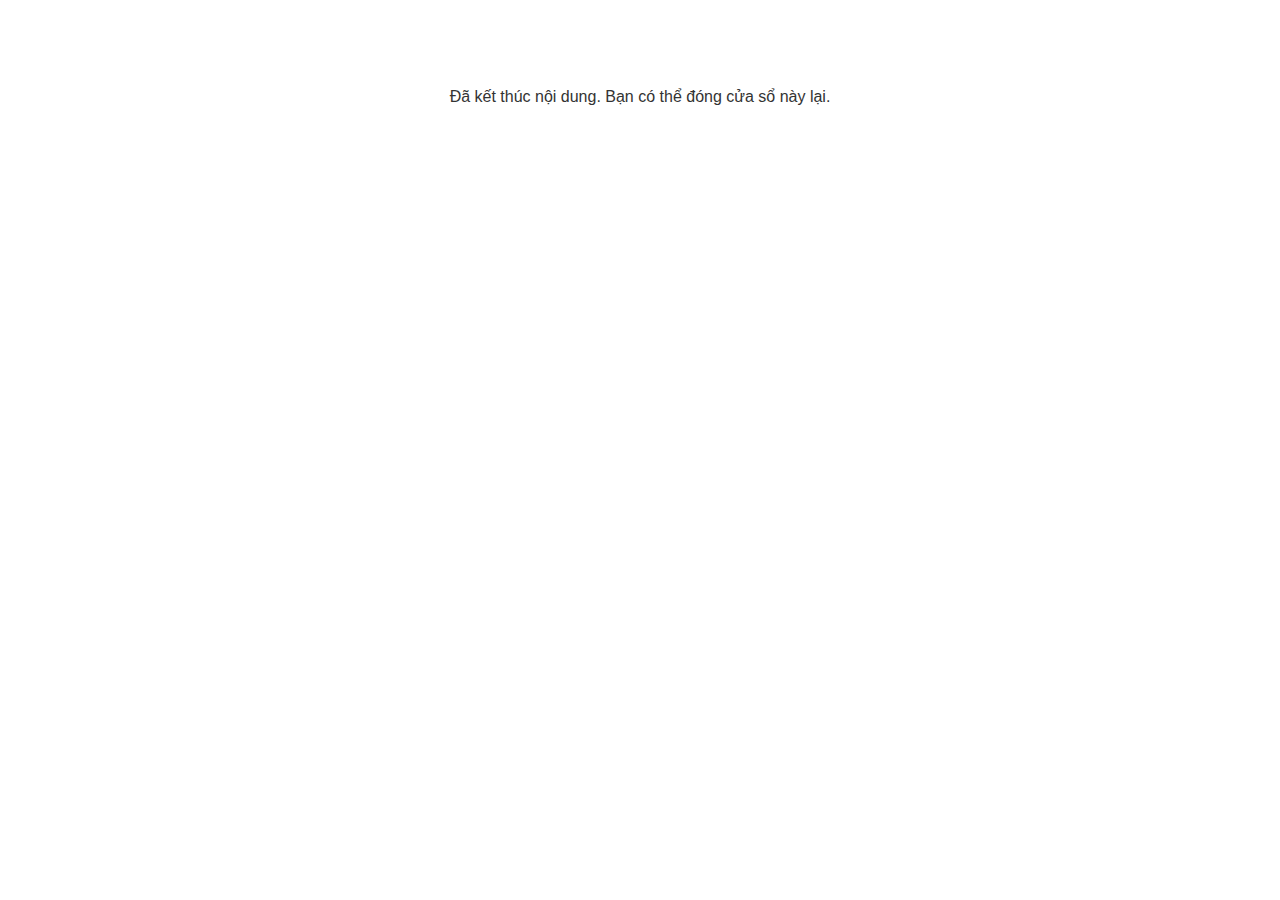
<file: lms/goodbye.html>
<!doctype html>
<html>
<body style="background-color: #ffffff;">

<p role="alert" style="color: #333333;font-family: Lato, articulate, tahoma, arial;font-size: medium;text-align: center;">
<br><br><br><br>
Đã kết thúc nội dung. Bạn có thể đóng cửa sổ này lại.
</p>

</body>
</html>
</file>
